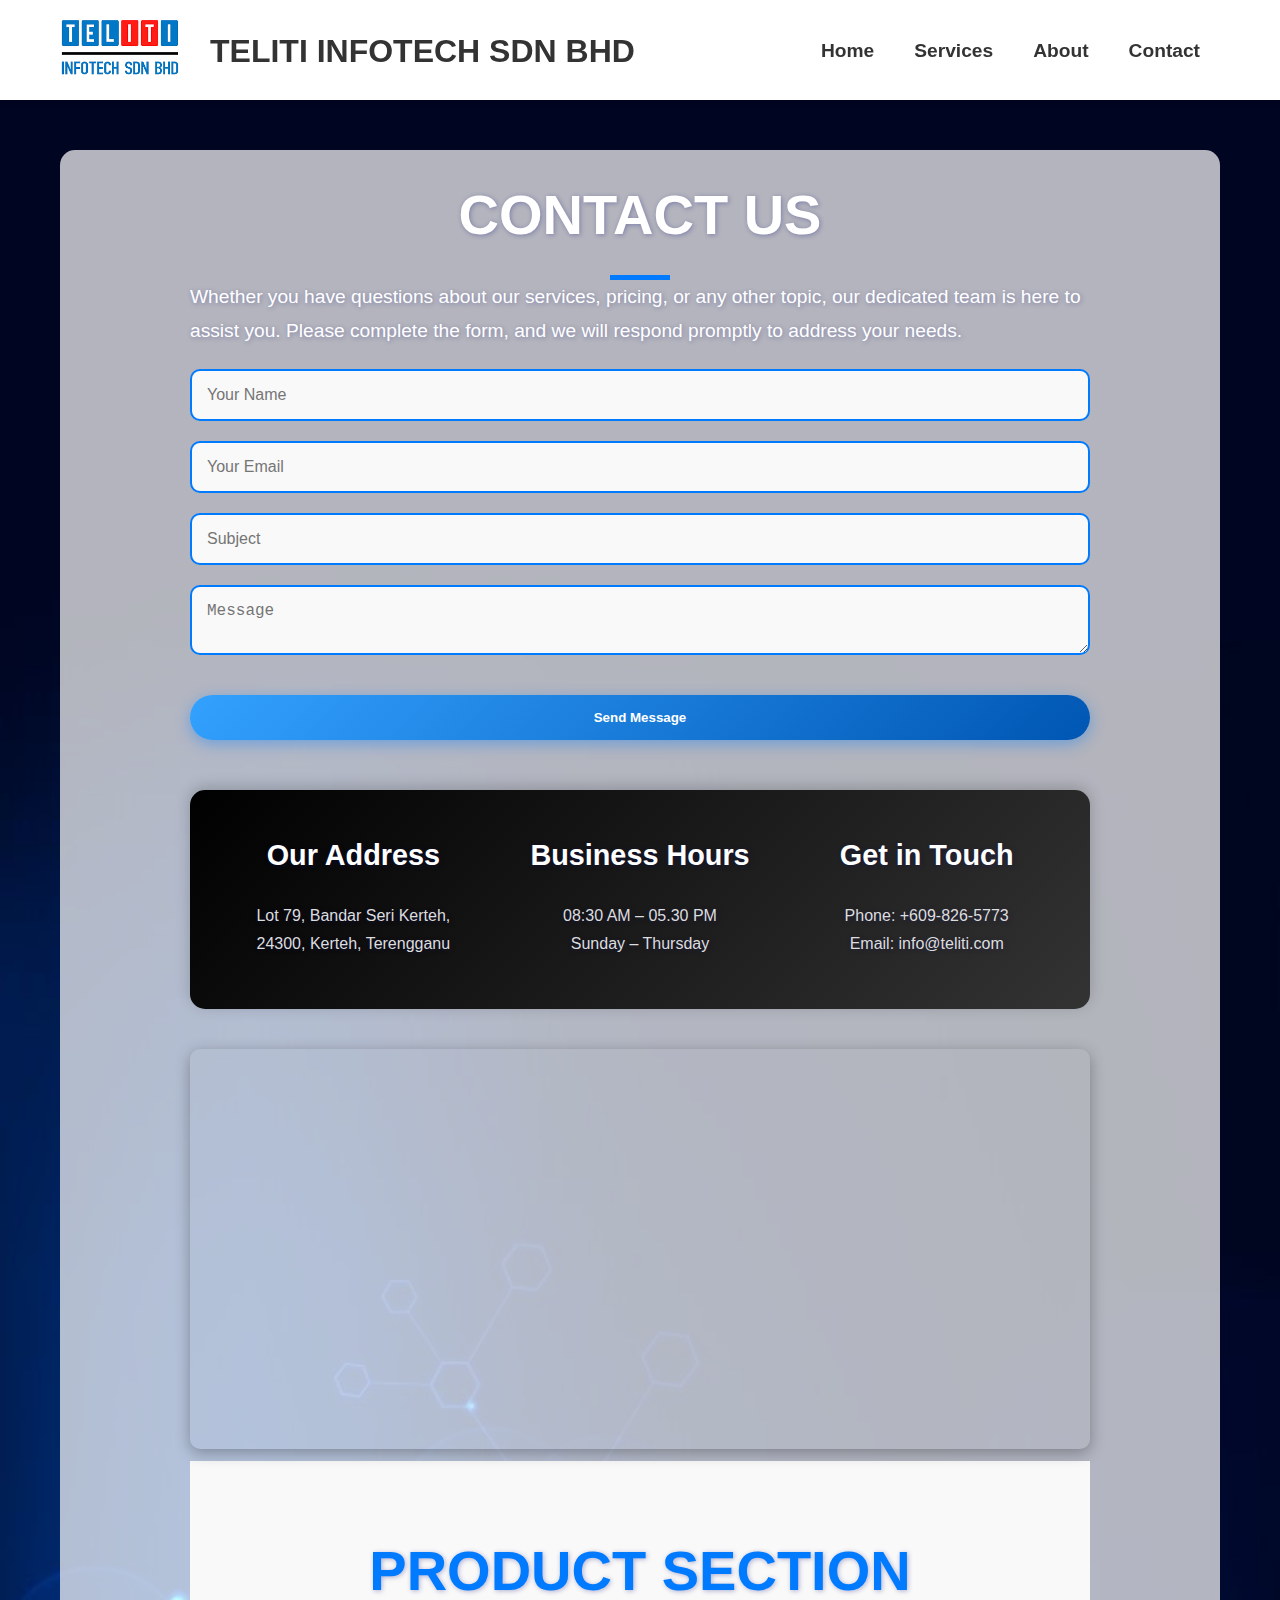
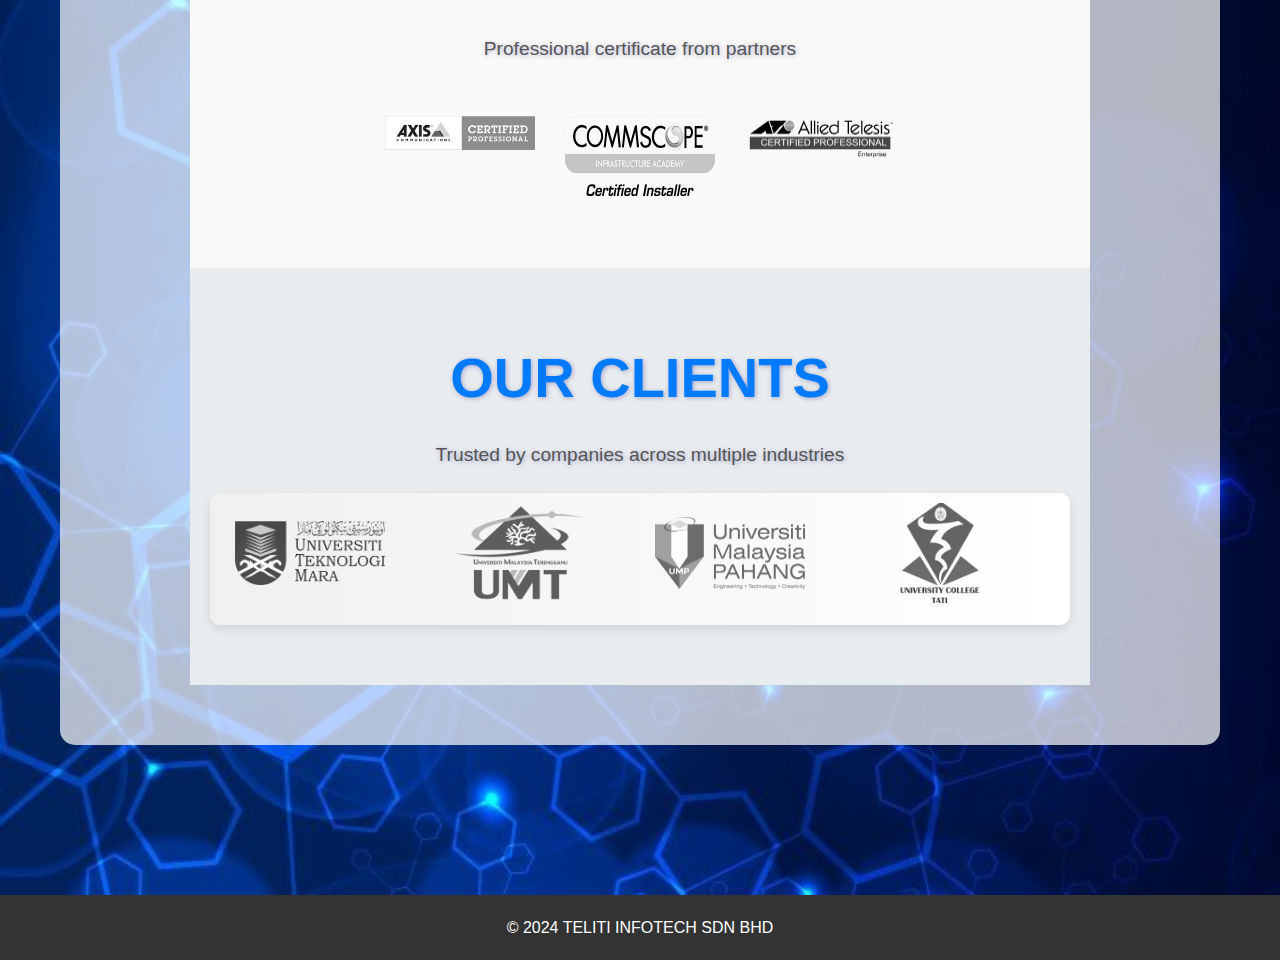
<file: contact.html>
<!DOCTYPE html>
<html lang="en">
<head>
    <meta charset="UTF-8">
    <meta name="viewport" content="width=device-width, initial-scale=1.0">
    <meta http-equiv="X-UA-Compatible" content="ie=edge">
    <title>Contact Us | Teliti Infotech</title>
    <link href="https://maps.app.goo.gl/hySEBXZizS552e557" rel="stylesheet">
    <link rel="stylesheet" href="contact.css">
</head>
<body>

    <!-- Header Section -->
    <header>
        <div class="header-container">
            <!-- Logo and Company Name Wrapper -->
            <div class="logo-text-wrapper">
                <div class="logo">
                    <img src="icon/teliti.png" alt="Teliti Infotech Logo">
                </div>
                <div class="company-name">TELITI INFOTECH SDN BHD</div>
            </div>
            <nav>
                <ul>
                    <li><a href="index.html">Home</a></li>
                    <li><a href="our_service.html">Services</a></li>
                    <li><a href="our_story.html">About</a></li>
                    <li><a href="contact.html">Contact</a></li>
                </ul>
            </nav>
        </div>
    </header>

    <!-- Main Content -->
    <main>
    <div class="contact-section">
        <div class="transparent-box"></div>
        <div class="contact-header">
            <h1>CONTACT US</h1>
        </div>

        <div class="contact-content">
            <p>Whether you have questions about our services, pricing, or any other topic, our dedicated team is here to assist you. Please complete the form, and we will respond promptly to address your needs.</p>
            
<!-- Contact Form -->
<div>
    <form action="https://formsubmit.co/luqman.ablatif@gmail.com" method="POST" class="contact-form">
        <input type="hidden" name="_captcha" value="false">
        <input type="text" name="name" id="name" required placeholder="Your Name">
        <input type="email" name="email" id="email" required placeholder="Your Email">
        <input type="text" name="subject" id="subject" required placeholder="Subject">
        <textarea name="message" id="message" required placeholder="Message"></textarea>
        <!-- Google reCAPTCHA -->
        <div class="g-recaptcha" data-sitekey="YOUR_SITE_KEY"></div>
        <button type="submit">Send Message</button>
    </form>
</div>

</script>



        <!-- Contact Information Section -->
        <div class="contact-info">
            <div>
                <h2>Our Address</h2>
                <p>Lot 79, Bandar Seri Kerteh,<br>24300, Kerteh, Terengganu</p>
            </div>
            <div>
                <h2>Business Hours</h2>
                <p>08:30 AM – 05.30 PM<br>Sunday – Thursday</p>
            </div>
            <div>
                <h2>Get in Touch</h2>
                <p>Phone: +609-826-5773<br>Email: info@teliti.com</p>
            </div>
        </div>

        <!-- Google Map -->
        <div class="map-container">
            <iframe src="https://maps.google.com/maps?q=4.503992,103.443991&z=17&output=embed" allowfullscreen="" loading="lazy"></iframe>
        </div>

        <!-- Our Partner Section -->
        <div class="partner-section">
            <h2>PRODUCT SECTION</h2>
            <p>Professional certificate from partners</p>
            <div class="partners-container">
                <div class="partner-logo">
                    <img src="icon/z1.jpeg" alt="Partner 1">
                </div>
                <div class="partner-logo">
                    <img src="icon/z3.png" alt="Partner 2">
                </div>
                <div class="partner-logo">
                    <img src="icon/z2.png" alt="Partner 3">
                </div>
            </div>
        </div>

        <!-- Our Clients Section -->
<div class="clients-section">
    <h2>OUR CLIENTS</h2>
    <p>Trusted by companies across multiple industries</p>
    
    <div class="carousel-container">
        <div class="carousel-track-container">
            <ul class="carousel-track">
                <li class="client-logo"><img src="client/c01.png" alt="Client 1"></li>
                <li class="client-logo"><img src="client/c2.png" alt="Client 2"></li>
                <li class="client-logo"><img src="client/c3.png" alt="Client 3"></li>
                <li class="client-logo"><img src="client/c4.png" alt="Client 4"></li>
                <li class="client-logo"><img src="client/c5.png" alt="Client 5"></li>
                <li class="client-logo"><img src="client/c6.png" alt="Client 6"></li>
                <li class="client-logo"><img src="client/c7.png" alt="Client 7"></li>
                <li class="client-logo"><img src="client/c8.png" alt="Client 8"></li>
		        <li class="client-logo"><img src="client/c9.png" alt="Client 9"></li>
		        <li class="client-logo"><img src="client/c10.png" alt="Client 10"></li>
		        <li class="client-logo"><img src="client/c11.png" alt="Client 11"></li>
		        <li class="client-logo"><img src="client/c12.png" alt="Client 12"></li>
		        <li class="client-logo"><img src="client/c13.png" alt="Client 13"></li>
                <li class="client-logo"><img src="client/c20.png" alt="Client 14"></li>
		        <li class="client-logo"><img src="client/c15.png" alt="Client 15"></li>
		        <li class="client-logo"><img src="client/c17.png" alt="Client 17"></li>
		        <li class="client-logo"><img src="client/c180.png" alt="Client 18"></li>
		        <li class="client-logo"><img src="client/c19.png" alt="Client 19"></li>
		        <li class="client-logo"><img src="client/c200.png" alt="Client 20"></li>
            </ul>
        </div>
    </div>
</div>

    </main>

    <!-- Footer Section -->
    <footer>
        <p>&copy; 2024 TELITI INFOTECH SDN BHD</p>
    </footer>

    <!-- JavaScript for Scroll-triggered animations -->
    <script>

document.addEventListener("DOMContentLoaded", () => {
    const track = document.querySelector('.carousel-track');
    const logos = track.children;

    // Clone all logos to create a seamless loop
    const clone = track.cloneNode(true);
    track.append(...clone.children);
});

        // Intersection Observer to trigger animations
const sections = document.querySelectorAll('section, main');
const observer = new IntersectionObserver((entries, observer) => {
    entries.forEach(entry => {
        if (entry.isIntersecting) {
            entry.target.classList.add('section-visible');
            observer.unobserve(entry.target);
        }
    });
}, { threshold: 0.1 });

sections.forEach(section => {
    observer.observe(section);
});

// Carousel Slider
const track = document.querySelector('.carousel-track');
const leftButton = document.querySelector('.left-btn');
const rightButton = document.querySelector('.right-btn');
const logos = Array.from(track.children);
const logoWidth = logos[0].getBoundingClientRect().width;

let currentIndex = 0;

// Initially set the first logo as the current logo
logos[currentIndex].classList.add('current-logo');

// Arrange logos side by side
logos.forEach((logo, index) => {
    logo.style.left = logoWidth * index + 'px';
});

// Move to the next logo
const moveToLogo = (track, currentIndex, targetIndex) => {
    const amountToMove = logoWidth * targetIndex;
    track.style.transform = 'translateX(-' + amountToMove + 'px)';

    // Remove 'current-logo' from the old logo and add to the new one
    logos[currentIndex].classList.remove('current-logo');
    logos[targetIndex].classList.add('current-logo');
};
    </script>
</body>
</html>
</file>
<file: contact.css>
/* General Reset */
* {
    margin: 0;
    padding: 0;
    box-sizing: border-box;
}

body {
font-family: 'Open Sans', sans-serif;
line-height: 1.6;
background: url('icon/sss.jpg') no-repeat center center; /* Set bck10.jpg as background */
background-size: cover; /* Cover the entire area with the background */
color: #333;
}


/* Hide sections initially */
section, main {
    opacity: 0;
    transform: translateY(50px);
    transition: opacity 1.5s ease-out, transform 1.5s ease-out;
}

/* Active class for when the section is in view */
.section-visible {
    opacity: 1;
    transform: translateY(0);
}

/* Header Styling */
header {
            background-color: #ffffff;
            padding: 15px 0;
            box-shadow: 0 3px 6px rgba(0, 0, 0, 0.1);
            position: fixed;
            top: 0;
            width: 100%;
            z-index: 1000;
            height: 100px;
        }

        .header-container {
            display: flex;
            justify-content: space-between;
            align-items: center;
            max-width: 1200px;
            margin: 0 auto;
            padding: 0 20px;
        }

        .logo-text-wrapper {
            display: flex;
            align-items: center;
            gap: 30px;
        }

        .logo img {
            width: 120px;
            height: auto;
        }

        .company-name {
            font-size: 2rem;
            font-weight: 700;
            font-family: 'garet', sans-serif;
            color: #333;
            white-space: nowrap;
        }

        nav ul {
            list-style: none;
            display: flex;
            justify-content: space-between;
            align-items: center;
            gap: 0px;
        }

        nav ul li a {
    text-decoration: none;
    color: #333;
    font-weight: 600;
    font-family: 'garet', sans-serif;
    font-size: 1.2rem; /* Increased font size */
    padding: 12px 20px; /* Adjusted padding for better spacing */
    transition: background 0.3s, color 0.3s;
}

nav ul li a:hover {
    background-color: #007bff;
    color: white;
    border-radius: 15px;
}

/* Main Content */
main {
    padding: 150px 20px;
    max-width: 1200px;
    margin: 0 auto;
    text-align: center;
}

/* Contact Section */
.contact-section {
position: relative; /* To position the transparent box */
padding: 20px;
}

/* Transparent Background Box */
.transparent-box {
position: absolute;
top: 0;
left: 0;
right: 0;
bottom: 0;
background: rgba(255, 255, 255, 0.700); /* Adjust the color and transparency */
border-radius: 15px; /* Match the border-radius */
z-index: -1; /* Place it behind the content */
}

/* Contact Header Styles */
.contact-header {
position: relative; /* Keep the header above the transparent box */
}


.contact-header h1 {
    font-size: 3.5rem;
    font-family: 'Montserrat', sans-serif;
    font-weight: 700;
    color: white;
    text-shadow: 1px 1px 5px rgba(0, 0, 123, 0.3);
}

.contact-header h1::after {
    content: '';
    display: block;
    width: 60px;
    height: 5px;
    background-color: #007bff;
    margin: 15px auto 0;
}

.contact-content {
    font-size: 1.2rem;
    color: white;
    line-height: 1.8;
    text-align: left;
    max-width: 900px;
    margin: 0 auto 40px;
    text-shadow: 1px 1px 5px rgba(0, 0, 123, 0.3);
}

/* Contact Form Styling */
.contact-form {
    margin-top: 40px;
    display: flex;
    flex-direction: column;
    gap: 20px;
    max-width: 900px;
    margin: 20px auto;
}

.contact-form input,
.contact-form textarea {
    padding: 15px;
    width: 100%;
    border: 2px solid #007bff;
    border-radius: 10px;
    font-size: 1rem;
    background-color: #f9f9f9;
    transition: box-shadow 0.3s, transform 0.3s;
}

.contact-form input:focus,
.contact-form textarea:focus {
    box-shadow: 0 0 10px rgba(0, 123, 255, 0.4);
    transform: scale(1.01);
    outline: none;
}

.contact-form button {
    padding: 15px;
    background: linear-gradient(135deg, #33a1ff, #0056b3);
    color: white;
    font-weight: bold;
    font-family: 'Montserrat', sans-serif;
    border: none;
    border-radius: 50px;
    transition: background-color 0.3s, transform 0.3s;
    box-shadow: 0 4px 15px rgba(0, 123, 255, 0.4);
    cursor: pointer;
}

.contact-form button:hover {
    background-color: #0056b3;
    transform: scale(1.05);
}

/* Contact Info */
.contact-info {
    margin-top: 50px;
    display: flex;
    justify-content: space-around;
    text-align: center;
    background: linear-gradient(135deg, #000000, #333333);
    color: white;
    padding: 40px 20px;
    border-radius: 15px;
    box-shadow: 0 -3px 15px rgba(0, 0, 0, 0.2);
}

.contact-info div {
    flex: 1;
    margin: 0 20px;
}

.contact-info h2 {
    font-size: 1.8rem;
    margin-bottom: 20px;
    font-family: 'Montserrat', sans-serif;
    color: #ffffff;
}

.contact-info p {
    font-size: 1rem;
    color: #dddddd;
    margin-bottom: 10px;
}

/* Google Map Section */
.map-container {
    margin-top: 40px;
}

.map-container iframe {
    width: 100%;
    height: 400px;
    border: 0;
    border-radius: 10px;
    box-shadow: 0 4px 15px rgba(0, 0, 0, 0.3);
}

/* Our Partner Section */
.partner-section {
    padding: 60px 20px;
    background-color: #f9f9f9;
    text-align: center;
}

.partner-section h2 {
    font-size: 3.5rem;
    font-family: 'Montserrat', sans-serif;
    font-weight: 700;
    margin-bottom: 10px;
    color: #007bff;
} 


.partner-section p {
    font-size: 1.2rem;
    color: #555;
    margin-bottom: 50px;
}

.partners-container {
    display: flex;
    justify-content: center;
    flex-wrap: wrap;
    gap: 30px;
}

.partner-logo img {
    width: 150px;
    height: auto;
    filter: grayscale(100%);
    transition: filter 0.3s, transform 0.3s;
}

.partner-logo img:hover {
    filter: grayscale(0%);
    transform: scale(1.05);
}

.clients-section {
    padding: 60px 20px;
    background-color: #e9ecef;
    text-align: center;
}

.clients-section h2 {
    font-size: 3.5rem;
    font-family: 'Montserrat', sans-serif;
    font-weight: 700;
    margin-bottom: 10px;
    color: #007bff;
}

.clients-section p {
    font-size: 1.2rem;
    color: #555;
    margin-bottom: 20px;
}

/* Continuous Scrolling Animation */
.carousel-track {
    display: flex;
    align-items: center;
    gap: 30px; /* Add spacing between logos */
    animation: scroll 60s linear infinite; /* Increased duration for slower scrolling */
    list-style: none;
    padding: 0;
    margin: 0;
}

@keyframes scroll {
    0% {
        transform: translateX(0);
    }
    100% {
        transform: translateX(calc(-180px * 40)); /* Adjusted for more logos (40 total) */
    }
}

/* Ensure the track wraps around smoothly */
.carousel-container {
    overflow: hidden;
    position: relative;
    padding: 10px;
    background: linear-gradient(90deg, #f0f0f0 0%, #ffffff 100%); /* Subtle gradient background */
    border-radius: 10px;
    box-shadow: 0 4px 10px rgba(0, 0, 0, 0.1);
}

/* Individual Client Logo */
.client-logo {
    min-width: 180px; /* Include width + gap */
    margin: 0;
}

.client-logo img {
    width: 150px;
    height: 100px;
    object-fit: contain;
    filter: grayscale(100%);
    opacity: 0.8;
    transition: filter 0.3s ease, transform 0.3s ease, opacity 0.3s ease;
}

.client-logo img:hover {
    filter: grayscale(0%);
    transform: scale(1.1);
    opacity: 1;
}

/* Responsive Adjustments */
@media (max-width: 768px) {
    .client-logo img {
        width: 120px;
        height: 80px;
    }
    @keyframes scroll {
        100% {
            transform: translateX(calc(-140px * 40)); /* Adjust for smaller widths */
        }
    }
}

/* Adjust for responsive view */
@media (max-width: 768px) {
    .client-logo {
        min-width: 120px;
    }
}


/* Footer */
footer {
    background-color: #333;
    color: white;
    text-align: center;
    padding: 20px 0;
    margin-top: 0px;
}

footer p {
    margin: 0;
    font-family: 'Montserrat', sans-serif;
}

/* Responsive Styling */
@media (max-width: 768px) {
    .clients-container {
        grid-template-columns: repeat(2, 1fr);
    }

    .contact-info {
        flex-direction: column;
        text-align: left;
    }

    .contact-info div {
        margin-bottom: 20px;
    }
}

@media (max-width: 480px) {
    .clients-container {
        grid-template-columns: repeat(1, 1fr);
    }
}
</file>
